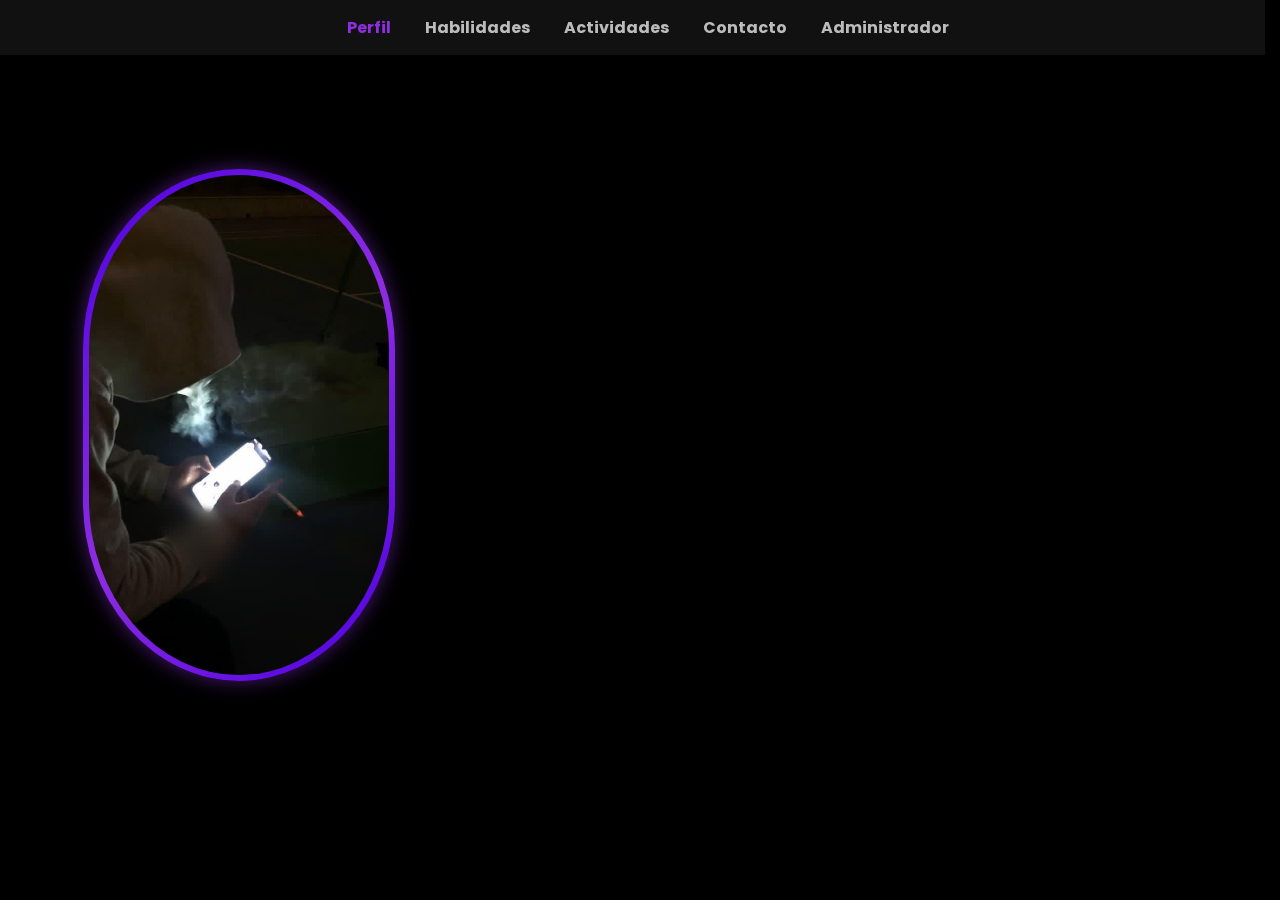
<file: index.html>
<!DOCTYPE html>
<html lang="es">
<head>
  <meta charset="UTF-8">
  <meta name="viewport" content="width=device-width, initial-scale=1.0">
  <title>Perfil - Portafolio</title>
  <link rel="stylesheet" href="css/style.css">
  <link href="https://fonts.googleapis.com/css2?family=Poppins:wght@300;400;600;700&display=swap" rel="stylesheet">
</head>
<body>
  <!-- Barra de navegación -->
  <nav class="navbar">
    <ul>
      <li><a href="index.html" class="active">Perfil</a></li>
      <li><a href="habilidades.html">Habilidades</a></li>
      <li><a href="actividades.html">Actividades</a></li>
      <li><a href="contacto.html">Contacto</a></li>
      <li><a href="login.html">Administrador</a></li>
    </ul>
  </nav>

  <!-- Perfil -->
  <section class="perfil-container">
    <div class="perfil-content">
      <div class="perfil-foto-container">
        <img src="img/perfil.jpg" alt="Foto de perfil" class="perfil-foto">
      </div>
      <div class="perfil-info">
        <h1> Hola, soy <span>RAPRI CAPCHA, Gabriel Francis</span></h1>
        <h2><span class="typing"></span></h2>
        <p>
          Soy un diseñador y programador web apasionado por crear interfaces modernas, 
          elegantes y funcionales. Me gusta transformar ideas en experiencias digitales, 
          con un enfoque en la creatividad y el detalle. Siempre en busca de aprender 
          nuevas tecnologías para llevar cada proyecto al siguiente nivel.
        </p>
        <a href="docs/CV.pdf" class="btn" target="_blank">Descargar CV</a>
      </div>
    </div>
  </section>

  <script src="js/typing.js"></script>
</body>
</html>
</file>
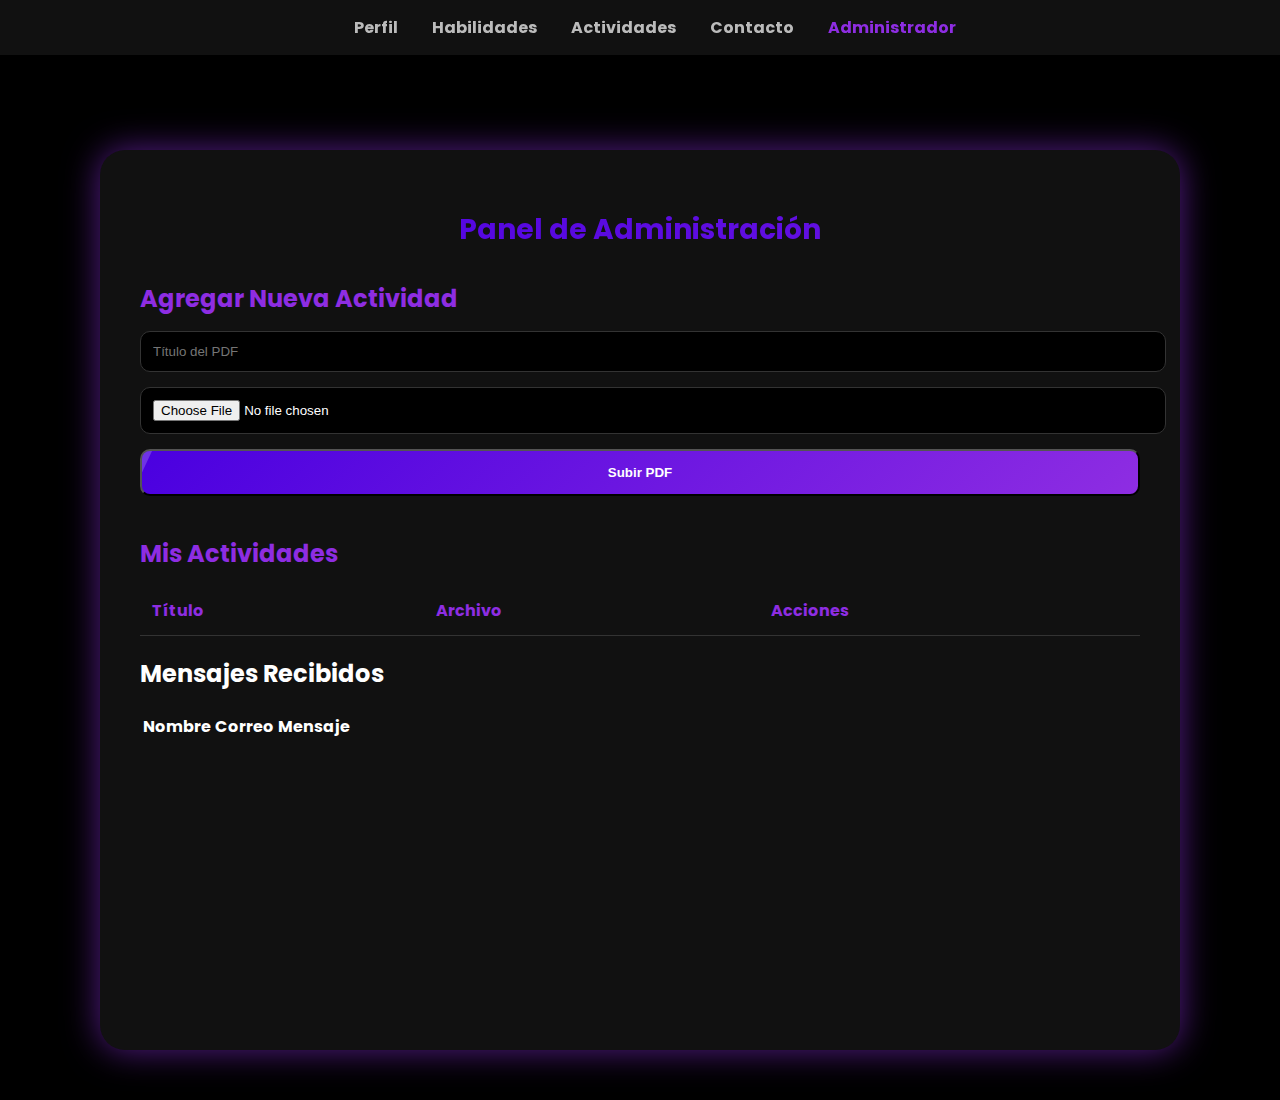
<file: admin.html>
<!DOCTYPE html>
<html lang="es">
<head>
  <meta charset="UTF-8">
  <meta name="viewport" content="width=device-width, initial-scale=1.0">
  <title>Administrador - Portafolio</title>
  <link rel="stylesheet" href="css/admin.css">
  <link href="https://fonts.googleapis.com/css2?family=Poppins:wght@300;400;600;700&display=swap" rel="stylesheet">
  <link rel="stylesheet" href="https://cdnjs.cloudflare.com/ajax/libs/font-awesome/6.5.0/css/all.min.css">
</head>
<body>

<nav class="navbar">
  <ul>
    <li><a href="perfil.html">Perfil</a></li>
    <li><a href="habilidades.html">Habilidades</a></li>
    <li><a href="actividades.html">Actividades</a></li>
    <li><a href="contacto.html">Contacto</a></li>
    <li><a href="login.html" class="active">Administrador</a></li>
  </ul>
</nav>

<section class="admin-container">
  <div class="admin-card">
    <h1>Panel de Administración</h1>

    <!-- Subir PDFs -->
    <div class="upload-section">
      <h2>Agregar Nueva Actividad</h2>
      <form id="uploadForm">
        <input type="text" id="titulo" placeholder="Título del PDF" required>
        <input type="file" id="archivo" accept="application/pdf" required>
        <button type="submit" class="btn">Subir PDF</button>
      </form>
    </div>

    <!-- Lista de PDFs -->
    <div class="pdf-list-section">
      <h2>Mis Actividades</h2>
      <table id="pdfTable">
        <thead>
          <tr>
            <th>Título</th>
            <th>Archivo</th>
            <th>Acciones</th>
          </tr>
        </thead>
        <tbody></tbody>
      </table>
    </div>

    <!-- Mensajes de contacto -->
    <div class="messages-section">
      <h2>Mensajes Recibidos</h2>
      <table id="msgTable">
        <thead>
          <tr>
            <th>Nombre</th>
            <th>Correo</th>
            <th>Mensaje</th>
          </tr>
        </thead>
        <tbody></tbody>
      </table>
    </div>

  </div>
</section>

<script src="js/admin.js"></script>
</body>
</html>
</file>
<file: contacto.html>
<!DOCTYPE html>
<html lang="es">
<head>
  <meta charset="UTF-8">
  <meta name="viewport" content="width=device-width, initial-scale=1.0">
  <title>Contacto - Portafolio</title>
  <link rel="stylesheet" href="css/contacto.css">
  <link href="https://fonts.googleapis.com/css2?family=Poppins:wght@300;400;600;700&display=swap" rel="stylesheet">
  <link rel="stylesheet" href="https://cdnjs.cloudflare.com/ajax/libs/font-awesome/6.5.0/css/all.min.css">
</head>
<body>
  <!-- Navbar -->
  <nav class="navbar">
    <ul>
      <li><a href="index.html">Perfil</a></li>
      <li><a href="habilidades.html">Habilidades</a></li>
      <li><a href="actividades.html">Actividades</a></li>
      <li><a href="contacto.html" class="active">Contacto</a></li>
      <li><a href="login.html">Administrador</a></li>
    </ul>
  </nav>

  <!-- Sección de contacto unificada -->
  <section class="contacto-container">
    <div class="contacto-card">

      <!-- Formulario de contacto -->
      <div class="form-section">
        <h1>Envíame un mensaje</h1>
        <form id="formContacto">
          <label for="nombre">Nombre</label>
          <input type="text" id="nombre" placeholder="Tu nombre">

          <label for="email">Correo</label>
          <input type="email" id="email" placeholder="Tu correo">

          <label for="mensaje">Mensaje</label>
          <textarea id="mensaje" placeholder="Escribe tu mensaje"></textarea>

          <button type="submit" class="btn">Enviar</button>
          <p id="respuesta"></p>
        </form>
      </div>

      <!-- Datos y redes sociales -->
      <div class="info-section">
        <h2>Mis Datos</h2>
        <div class="info-item"><i class="fas fa-envelope"></i> gabriel.rapri@email.com</div>
        <div class="info-item"><i class="fas fa-phone"></i> +51 919462329</div>
        <div class="info-item"><i class="fas fa-map-marker-alt"></i> Lima, Perú</div>

        <div class="social-icons">
          <a href="https://facebook.com" target="_blank"><i class="fab fa-facebook-f"></i></a>
          <a href="https://github.com" target="_blank"><i class="fab fa-github"></i></a>
          <a href="https://instagram.com" target="_blank"><i class="fab fa-instagram"></i></a>
          <a href="https://youtube.com" target="_blank"><i class="fab fa-youtube"></i></a>
        </div>
      </div>

    </div>
  </section>

  <script src="js/contacto.js"></script>
</body>
</html>
</file>
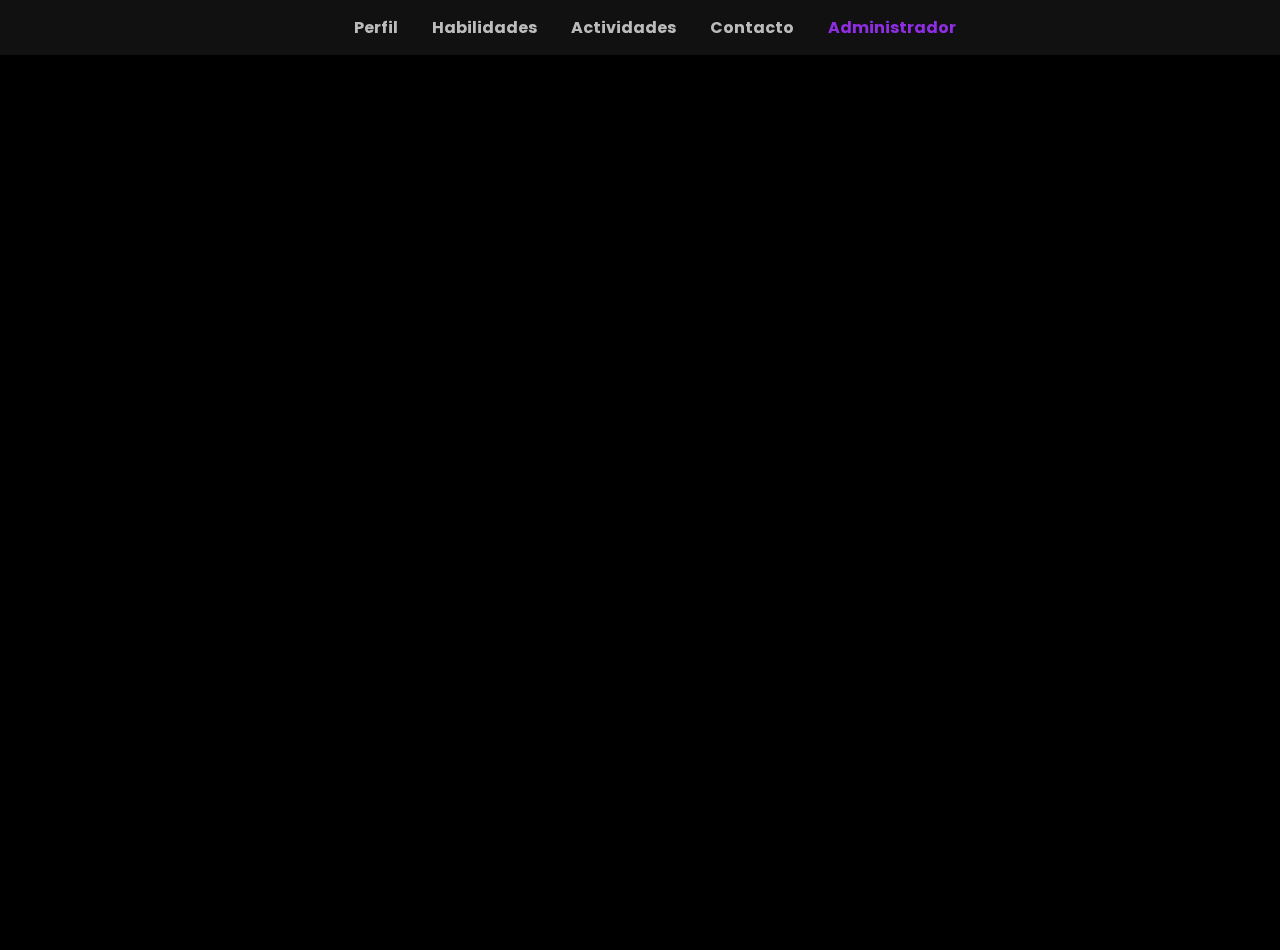
<file: login.html>
<!DOCTYPE html>
<html lang="es">
<head>
  <meta charset="UTF-8">
  <meta name="viewport" content="width=device-width, initial-scale=1.0">
  <title>Administrador - Portafolio</title>
  <link rel="stylesheet" href="css/login.css">
  <link href="https://fonts.googleapis.com/css2?family=Poppins:wght@300;400;600;700&display=swap" rel="stylesheet">
</head>
<body>

  <nav class="navbar">
    <ul>
      <li><a href="index.html">Perfil</a></li>
      <li><a href="habilidades.html">Habilidades</a></li>
      <li><a href="actividades.html">Actividades</a></li>
      <li><a href="contacto.html">Contacto</a></li>
      <li><a href="login.html" class="active">Administrador</a></li>
    </ul>
  </nav>

  <section class="login-container">
    <div class="login-card">
      <h1>Área de Administrador</h1>
      <form id="loginForm">
        <label for="usuario">Usuario</label>
        <input type="text" id="usuario" placeholder="Nombre de usuario">

        <label for="password">Contraseña</label>
        <input type="password" id="password" placeholder="Contraseña">

        <button type="submit" class="btn">Ingresar</button>
        <p id="loginRespuesta"></p>
      </form>
    </div>
  </section>

  <script src="js/login.js"></script>
</body>
</html>
</file>
<file: css/style.css>
/* ==== GENERAL ==== */
body {
  margin: 0;
  font-family: 'Poppins', sans-serif;
  background: #000;
  color: #fff;
}

/* ==== NAVBAR FIJA ==== */
.navbar {
  background: #111;
  padding: 15px;
  text-align: center;
  position: fixed;   /* 👈 se queda fija */
  top: 0;
  left: 0;
  width: 100%;
  z-index: 1000;     /* 👈 siempre encima */
  box-shadow: 0 4px 10px rgba(0,0,0,0.5);
}

.navbar ul {
  list-style: none;
  margin: 0;
  padding: 0;
}

.navbar ul li {
  display: inline-block;
  margin: 0 15px;
}

.navbar ul li a {
  color: #bbb;
  text-decoration: none;
  font-weight: bold;
  transition: 0.3s;
}

.navbar ul li a:hover,
.navbar ul li a.active {
  color: #8e2de2;
}

/* ==== PERFIL ==== */
.perfil-container {
  display: flex;
  justify-content: center;
  align-items: center;
  height: calc(100vh - 70px);
  padding: 10px 40px 40px; /* 👈 espacio arriba para no chocar con navbar fija */
}


.perfil-content {
  display: flex;
  gap: 60px;
  align-items: center;
  max-width: 1100px;
  width: 100%;
}

/* Contenedor de la foto con borde animado */
.perfil-foto-container {
  background: linear-gradient(135deg, #4a00e0, #8e2de2, #4a00e0);
  padding: 6px;
  border-radius: 50% / 35%;
  display: inline-block;
  animation: border-anim 6s linear infinite; /* 👈 animación */
  box-shadow: 0 0 20px rgba(142, 45, 226, 0.5);
  transition: transform 0.4s ease, box-shadow 0.4s ease;
}

/* Animación del degradado en movimiento */
@keyframes border-anim {
  0% { background-position: 0% 50%; }
  50% { background-position: 100% 50%; }
  100% { background-position: 0% 50%; }
}

/* Foto ovalada */
.perfil-foto {
  width: 300px;
  height: 500px;
  object-fit: cover;
  border-radius: 50% / 35%;
  display: block;
  transition: transform 0.4s ease, filter 0.4s ease;
}

/* Hover dinámico */
.perfil-foto-container:hover {
  transform: scale(1.05);
  box-shadow: 0 0 35px rgba(142, 45, 226, 0.9);
}

.perfil-foto-container:hover .perfil-foto {
  transform: scale(1.05);
  filter: brightness(1.1);
}


/* ==== PERFIL INFO ==== */
.perfil-info {
  max-width: 600px;
  animation: fadeInUp 1.2s ease forwards;
  opacity: 0;
}

/* Animación de entrada */
@keyframes fadeInUp {
  from {
    transform: translateY(40px);
    opacity: 0;
  }
  to {
    transform: translateY(0);
    opacity: 1;
  }
}

/* Nombre con gradiente animado */
.perfil-info h1 span {
  font-size: 28px;
  margin-bottom: 10px;
  font-weight: 700;
  background: linear-gradient(90deg, #4a00e0, #8e2de2, #4a00e0);
  background-size: 200% auto;
  -webkit-background-clip: text;
  -webkit-text-fill-color: transparent;
  animation: textGradient 6s linear infinite;
}
.perfil-info h1{
    font-size: 30px;
}
/* Animación gradiente del nombre */
@keyframes textGradient {
  0% { background-position: 0% center; }
  100% { background-position: 200% center; }
}

/* Typing más destacado */
.perfil-info h2 {
  font-size: 28px;
  margin-bottom: 25px;
  font-weight: 600;
  color: #00d9ff; /* azul elegante */
  text-shadow: 0 0 10px rgba(0, 217, 255, 0.7);
  height: 40px; /* mantiene espacio fijo */
}

/* Párrafo elegante */
.perfil-info p {
  font-size: 18px;
  font-weight: 300;
  line-height: 1.8;
  margin-bottom: 30px;
  color: #ddd;
  opacity: 0;
  animation: fadeIn 1.8s ease forwards;
  animation-delay: 0.5s; /* 👈 aparece suavemente después del título */
}


/* Animación de aparición */
@keyframes fadeIn {
  to { opacity: 1; }
}

/* Botón con efecto brillante */
.btn {
  display: inline-block;
  padding: 14px 26px;
  background: linear-gradient(135deg, #4a00e0, #8e2de2);
  color: #fff;
  text-decoration: none;
  border-radius: 10px;
  font-weight: 600;
  position: relative;
  overflow: hidden;
  transition: transform 0.3s ease, box-shadow 0.3s ease;
}

.btn::before {
  content: "";
  position: absolute;
  top: 0;
  left: -100%;
  width: 100%;
  height: 100%;
  background: rgba(255, 255, 255, 0.2);
  transform: skewX(-25deg);
}

.btn:hover::before {
  left: 100%;
  transition: left 0.7s ease;
}

.btn:hover {
  transform: translateY(-3px);
  box-shadow: 0 0 20px rgba(142, 45, 226, 0.8);
}


/* Responsivo */
@media (max-width: 900px) {
  .perfil-content {
    flex-direction: column;
    text-align: center;
  }
}

/* ==== HABILIDADES ==== */
.habilidades-container {
  padding: 120px 40px 60px;
  background: #000;
  color: #fff;
  min-height: 100vh;
}

.habilidades-grid {
  display: grid;
  grid-template-columns: repeat(2, 1fr);
  gap: 25px;
  margin-top: 20px;
}

.section-title {
  font-size: 42px;
  margin-bottom: 50px;
  font-weight: 700;
  background: linear-gradient(90deg, #4a00e0, #8e2de2);
  -webkit-background-clip: text;
  -webkit-text-fill-color: transparent;
  animation: textGradient 6s linear infinite;
  text-align: center;
}

.habilidad {
  background: #1e1e1e;
  padding: 20px;
  border-radius: 15px;
  transition: transform 0.3s ease, box-shadow 0.3s ease;
}

.habilidad:hover {
  transform: translateY(-5px);
  box-shadow: 0 6px 18px rgba(0, 174, 255, 0.3);
}

.habilidad .info {
  display: flex;
  justify-content: space-between;
  align-items: center;
  margin-bottom: 10px;
  color: #fff;
  font-weight: 500;
}


.info i {
  font-size: 26px;
  margin-right: 10px;
}

.info span {
  font-size: 18px;
  font-weight: 600;
}

.percent {
  font-size: 16px;
  font-weight: 500;
  color: #00d9ff;
}

.progress-bar {
  background: #222;
  border-radius: 10px;
  overflow: hidden;
  height: 18px;
}

.progress {
  height: 100%;
  width: 0;
  background: linear-gradient(90deg, #00f2fe, #4facfe, #8e2de2);
  border-radius: 10px;
  transition: width 2s ease;
}


.sub-title {
  font-size: 26px;
  font-weight: 600;
  margin: 40px 0 25px;
  text-align: center;
  color: #00d9ff;
}

.info i {
  font-size: 26px;
  margin-right: 12px;
  color: #8e2de2;
}
@media (max-width: 768px) {
  .habilidades-grid {
    grid-template-columns: 1fr;
  }
}

/* ==== HABILIDADES BLANDAS ==== */
.blandas-grid {
  display: grid;
  grid-template-columns: repeat(auto-fit, minmax(220px, 1fr));
  gap: 35px;
  margin-top: 50px;
}

.card {
  background: #111;
  border-radius: 20px;
  padding: 35px 20px;
  text-align: center;
  color: #fff;
  transition: transform 0.4s ease, box-shadow 0.4s ease;
  position: relative;
  overflow: hidden;
}

.card:hover {
  transform: translateY(-12px);
  box-shadow: 0 0 25px rgba(0, 242, 254, 0.4);
}
.card::before {
  content: "";
  position: absolute;
  top: -50%;
  left: -50%;
  width: 200%;
  height: 200%;
  background: conic-gradient(#00f2fe, #4facfe, #8e2de2, #00f2fe);
  animation: rotate 6s linear infinite;
  opacity: 0.15;
}
@keyframes rotate {
  100% { transform: rotate(360deg); }
}
.card i {
  font-size: 30px;
  margin-top: 18px;
  color: #4facfe;
}

.card h3 {
  margin-top: 14px;
  font-size: 19px;
  font-weight: 600;
}

/* Círculos animados */
.circle {
  width: 100px;
  height: 100px;
  border-radius: 50%;
  background: conic-gradient(#00f2fe 0% 0%, #222 0% 100%);
  display: flex;
  align-items: center;
  justify-content: center;
  margin: 0 auto 12px;
  font-size: 18px;
  font-weight: bold;
  color: #fff;
  position: relative;
  transition: background 2s ease;
  box-shadow: 0 0 12px rgba(0, 242, 254, 0.4);
}

.circle span {
  position: absolute;
}

/* SECCIÓN ACTIVIDADES */
.actividades {
  padding: 100px 10%;
  background: #000;
  color: #fff;
  text-align: center;
}

.actividades .title {
  font-size: 40px;
  margin-bottom: 10px;
  background: linear-gradient(90deg, #00aaff, #8a2be2); /* igual que perfil */
  -webkit-background-clip: text;
  -webkit-text-fill-color: transparent;
  font-weight: 700;
}

.actividades .subtitle {
  font-size: 18px;
  color: #aaa;
  margin-bottom: 50px;
}

.actividades-grid {
  display: grid;
  grid-template-columns: repeat(auto-fit, minmax(280px, 1fr));
  gap: 30px;
}

.actividad-card {
  background: #111; /* mismo fondo que perfil */
  padding: 25px;
  border-radius: 18px;
  transition: transform 0.3s ease, box-shadow 0.3s ease;
  border: 1px solid rgba(255, 255, 255, 0.05);
}

.actividad-card:hover {
  transform: translateY(-6px);
  box-shadow: 0 8px 22px rgba(0, 170, 255, 0.25), 
              0 4px 15px rgba(138, 43, 226, 0.25); /* azul + morado */
}

.pdf-icon {
  font-size: 55px;
  background: linear-gradient(135deg, #00aaff, #8a2be2);
  -webkit-background-clip: text;
  -webkit-text-fill-color: transparent;
  margin-bottom: 15px;
}

.actividad-card h3 {
  font-size: 20px;
  margin-bottom: 20px;
  font-weight: 600;
  color: #fff;
}

.acciones {
  display: flex;
  justify-content: center;
  gap: 15px;
}

.btn {
  padding: 10px 18px;
  border-radius: 10px;
  font-size: 14px;
  text-decoration: none;
  font-weight: 500;
  transition: all 0.3s ease;
}

.btn.ver {
  background: #00aaff;
  color: #fff;
}

.btn.ver:hover {
  background: #0088cc;
}

.btn.editar {
  background: #ffaa00;
  color: #fff;
}
.btn.editar:hover {
  background: #cc8800;
}

.btn.descargar {
  background: #8a2be2;
  color: #fff;
}

.btn.descargar:hover {
  background: #6c1fbf;
}

/* ÍCONO PDF */
.pdf-icon {
  font-size: 55px;
  background: linear-gradient(135deg, #00aaff, #8a2be2);
  -webkit-background-clip: text;
  -webkit-text-fill-color: transparent;
  margin-bottom: 15px;
  transition: transform 0.3s ease;
}

/* ANIMACIÓN PULSE */
.actividad-card:hover .pdf-icon {
  animation: pulse 1.5s infinite;
  transform: scale(1.1);
}

@keyframes pulse {
  0% {
    text-shadow: 0 0 5px rgba(0, 170, 255, 0.5), 0 0 10px rgba(138, 43, 226, 0.5);
  }
  50% {
    text-shadow: 0 0 15px rgba(0, 170, 255, 0.8), 0 0 25px rgba(138, 43, 226, 0.8);
  }
  100% {
    text-shadow: 0 0 5px rgba(0, 170, 255, 0.5), 0 0 10px rgba(138, 43, 226, 0.5);
  }
}

/* ADMIN FORM */
.admin-form {
  background: #111; /* mismo fondo que las tarjetas */
  padding: 25px;
  border-radius: 18px;
  margin-bottom: 50px;
  text-align: left;
  border: 1px solid rgba(255, 255, 255, 0.05);
  box-shadow: 0 8px 22px rgba(0, 170, 255, 0.15), 
              0 4px 12px rgba(138, 43, 226, 0.15);
}

.admin-form h3 {
  margin-bottom: 15px;
  font-size: 22px;
  font-weight: 600;
  background: linear-gradient(90deg, #00aaff, #8a2be2);
  -webkit-background-clip: text;
  -webkit-text-fill-color: transparent;
}

.admin-form input {
  width: 100%;
  padding: 12px 15px;
  margin: 10px 0;
  border: none;
  border-radius: 12px;
  background: #1e1e1e;
  color: #fff;
  font-size: 15px;
  outline: none;
  transition: all 0.3s ease;
}

.admin-form input:focus {
  border: 1px solid #00aaff;
  box-shadow: 0 0 10px rgba(0, 170, 255, 0.4);
}

.admin-form button {
  background: linear-gradient(135deg, #00aaff, #8a2be2);
  color: #fff;
  padding: 12px 20px;
  border: none;
  border-radius: 12px;
  font-size: 15px;
  font-weight: 500;
  cursor: pointer;
  transition: transform 0.3s ease, box-shadow 0.3s ease;
  margin-top: 10px;
}

.admin-form button:hover {
  transform: translateY(-3px);
  box-shadow: 0 6px 16px rgba(0, 170, 255, 0.35), 
              0 3px 10px rgba(138, 43, 226, 0.35);
}

.hidden {
  display: none;
}

/* BOTONES EXTRA DE ADMIN */
.btn.admin {
  background: #ff4d4d;
  color: #fff;
  border: none;
}

.btn.admin:hover {
  background: #cc0000;
}


@keyframes fadeIn {
  from { transform: scale(0.8); opacity: 0; }
  to { transform: scale(1); opacity: 1; }
}



/* Evitar movimiento del header fijo entre páginas */
html {
  scrollbar-gutter: stable;
  /* fallback */
  overflow-y: scroll;
}
</file>
<file: css/admin.css>
/* ==== GENERAL ==== */
body {
  margin: 0;
  font-family: 'Poppins', sans-serif;
  background: #000;
  color: #fff;
}

.navbar {
  background: #111;
  padding: 15px;
  text-align: center;
  position: fixed;
  top:0;
  width:100%;
  z-index:1000;
  box-shadow:0 4px 10px rgba(0,0,0,0.5);
}

.navbar ul { list-style:none; margin:0; padding:0; }
.navbar ul li { display:inline-block; margin:0 15px; }
.navbar ul li a { color:#bbb; text-decoration:none; font-weight:bold; transition:0.3s; }
.navbar ul li a:hover, .navbar ul li a.active { color:#8e2de2; }

/* ==== PANEL ADMIN ==== */
.admin-container {
  display:flex;
  justify-content:center;
  padding:150px 20px 50px;
  min-height:100vh;
}

.admin-card {
  max-width:1000px;
  width:100%;
  background:#111;
  padding:40px;
  border-radius:25px;
  box-shadow:0 0 35px rgba(142,45,226,0.6);
}

.admin-card h1 {
  text-align:center;
  font-size:28px;
  font-weight:700;
  margin-bottom:30px;
  background: linear-gradient(90deg,#4a00e0,#8e2de2);
  -webkit-background-clip:text;
  -webkit-text-fill-color:transparent;
  background-size:200% auto;
  animation: textGradient 6s linear infinite;
}

/* ==== UPLOAD FORM ==== */
.upload-section {
  margin-bottom:40px;
}

.upload-section h2 {
  margin-bottom:15px;
  color:#8e2de2;
}

.upload-section input[type="text"],
.upload-section input[type="file"] {
  width:100%;
  padding:12px;
  margin-bottom:15px;
  border-radius:10px;
  border:1px solid #333;
  background:#000;
  color:#fff;
}

.upload-section .btn {
  width:100%;
  padding:14px;
  font-weight:600;
  border-radius:10px;
  background: linear-gradient(135deg,#4a00e0,#8e2de2);
  color:#fff;
  cursor:pointer;
  position:relative;
  overflow:hidden;
  transition:0.3s;
}

.upload-section .btn::before {
  content:"";
  position:absolute;
  top:0;
  left:-100%;
  width:100%;
  height:100%;
  background: rgba(255,255,255,0.2);
  transform: skewX(-25deg);
}
.upload-section .btn:hover::before { left:100%; transition:left 0.7s ease; }
.upload-section .btn:hover { transform: translateY(-3px); box-shadow:0 0 20px rgba(142,45,226,0.8); }

/* ==== LISTA DE PDFs ==== */
.pdf-list-section h2 { color:#8e2de2; margin-bottom:15px; }

#pdfTable {
  width:100%;
  border-collapse:collapse;
}

#pdfTable th, #pdfTable td {
  padding:12px;
  border-bottom:1px solid #333;
  text-align:left;
}

#pdfTable th { color:#8e2de2; }

.action-btn {
  margin-right:5px;
  padding:6px 12px;
  border:none;
  border-radius:8px;
  cursor:pointer;
  font-weight:600;
  transition:0.3s;
}

.edit-btn { background:#00d9ff; color:#000; }
.delete-btn { background:#ff2e2e; color:#fff; }

.action-btn:hover { transform: scale(1.1); }

/* ==== ANIMACIONES ==== */
@keyframes textGradient { 0%{background-position:0% center;} 100%{background-position:200% center;} }
</file>
<file: css/contacto.css>
/* ==== GENERAL ==== */
body {
  margin: 0;
  font-family: 'Poppins', sans-serif;
  background: #000;
  color: #fff;
}

/* ==== NAVBAR ==== */
.navbar {
  background: #111;
  padding: 15px;
  text-align: center;
  position: fixed;
  top: 0;
  left: 0;
  width: 100%;
  z-index: 1000;
  box-shadow: 0 4px 10px rgba(0,0,0,0.5);
}

.navbar ul {
  list-style: none;
  margin: 0;
  padding: 0;
}

.navbar ul li {
  display: inline-block;
  margin: 0 15px;
}

.navbar ul li a {
  color: #bbb;
  text-decoration: none;
  font-weight: bold;
  transition: 0.3s;
}

.navbar ul li a:hover,
.navbar ul li a.active {
  color: #8e2de2;
}

/* ==== CONTENEDOR UNIFICADO ==== */
.contacto-container {
  display: flex;
  justify-content: center;
  align-items: center;
  padding: 10px 40px 40px;
  min-height: 100vh;
}

.contacto-card {
  display: flex;
  flex-wrap: wrap;
  gap: 40px;
  max-width: 1000px;
  width: 100%;
  background: #111;
  border-radius: 25px;
  box-shadow: 0 0 35px rgba(142,45,226,0.6);
  overflow: hidden;
  animation: fadeInUp 1s ease forwards;
  opacity: 0;
}

/* ==== SECCIÓN FORMULARIO ==== */
.form-section {
  flex: 2;
  padding: 40px;
}

.form-section h1 {
  font-size: 28px;
  font-weight: 700;
  margin-bottom: 25px;
  background: linear-gradient(90deg,#00d9ff,#8e2de2);
  background-size: 200% auto;
  -webkit-background-clip: text;
  -webkit-text-fill-color: transparent;
  animation: textGradient 6s linear infinite;
}

.form-section label {
  display: block;
  margin-top: 15px;
  font-weight: 600;
  color: #ddd;
}

.form-section input,
.form-section textarea {
  width: 100%;
  padding: 12px;
  margin-top: 5px;
  border-radius: 10px;
  border: 1px solid #333;
  background: #000;
  color: #fff;
  font-size: 16px;
}

.form-section textarea {
  height: 120px;
  resize: none;
}

.form-section .btn {
  margin-top: 20px;
  width: 100%;
  background: linear-gradient(135deg,#4a00e0,#8e2de2);
  color: #fff;
  font-weight: 600;
  padding: 14px;
  border-radius: 10px;
  cursor: pointer;
  position: relative;
  overflow: hidden;
  transition: 0.3s;
}

.form-section .btn::before {
  content:"";
  position:absolute;
  top:0;
  left:-100%;
  width:100%;
  height:100%;
  background: rgba(255,255,255,0.2);
  transform: skewX(-25deg);
}

.form-section .btn:hover::before { left:100%; transition:left 0.7s ease; }
.form-section .btn:hover { transform: translateY(-3px); box-shadow:0 0 20px rgba(142,45,226,0.8); }

#respuesta { margin-top:15px; text-align:center; font-weight:600; animation:fadeIn 0.5s ease; }

/* ==== SECCIÓN INFO ==== */
.info-section {
  flex: 1;
  padding: 40px;
  background: #111;
  border-left: 1px solid rgba(142,45,226,0.4);
  display: flex;
  flex-direction: column;
  justify-content: center;
}

.info-section h2 { text-align:center; color:#00d9ff; margin-bottom:20px; }

.info-item {
  display:flex;
  align-items:center;
  gap:10px;
  margin:15px 0;
  color:#ddd;
  font-size:16px;
  animation: fadeIn 1s ease forwards;
}

.info-item i { color:#8e2de2; }

.social-icons {
  display:flex;
  justify-content:center;
  gap:15px;
  margin-top:20px;
}

.social-icons a {
  color:#fff;
  font-size:22px;
  transition: all 0.3s ease;
  position:relative;
}

.social-icons a:hover { color:#8e2de2; transform: scale(1.3); }

/* ==== ANIMACIONES ==== */
@keyframes fadeInUp { from{ transform:translateY(40px); opacity:0;} to{ transform:translateY(0); opacity:1; } }
@keyframes fadeIn { from{opacity:0;} to{opacity:1;} }
@keyframes textGradient { 0%{background-position:0% center;} 100%{background-position:200% center;} }

/* ==== RESPONSIVO ==== */
@media (max-width:900px){
  .contacto-card { flex-direction: column; border-left:none; }
  .info-section { border-left:none; border-top:1px solid rgba(142,45,226,0.4); padding-top:30px; }
}
</file>
<file: css/login.css>
/* ==== GENERAL ==== */
body {
  margin: 0;
  font-family: 'Poppins', sans-serif;
  background: #000;
  color: #fff;
}

/* ==== NAVBAR ==== */
.navbar {
  background: #111;
  padding: 15px;
  text-align: center;
  position: fixed;
  top: 0;
  left: 0;
  width: 100%;
  z-index: 1000;
  box-shadow: 0 4px 10px rgba(0,0,0,0.5);
}

.navbar ul {
  list-style: none;
  margin: 0;
  padding: 0;
}

.navbar ul li {
  display: inline-block;
  margin: 0 15px;
}

.navbar ul li a {
  color: #bbb;
  text-decoration: none;
  font-weight: bold;
  transition: 0.3s;
}

.navbar ul li a:hover,
.navbar ul li a.active {
  color: #8e2de2;
}

/* ==== LOGIN CARD ==== */
.login-container {
  display: flex;
  justify-content: center;
  align-items: center;
  padding: 10px 40px 40px;
  min-height: 100vh;
}

.login-card {
  background: #111;
  padding: 50px;
  border-radius: 25px;
  box-shadow: 0 0 35px rgba(142,45,226,0.6);
  max-width: 400px;
  width: 100%;
  text-align: center;
  animation: fadeInUp 1s ease forwards;
  opacity: 0;
}

.login-card h1 {
  font-size: 28px;
  font-weight: 700;
  margin-bottom: 30px;
  background: linear-gradient(90deg,#4a00e0,#8e2de2);
  background-size: 200% auto;
  -webkit-background-clip: text;
  -webkit-text-fill-color: transparent;
  animation: textGradient 6s linear infinite;
}

.login-card label {
  display: block;
  margin-top: 15px;
  font-weight: 600;
  color: #ddd;
  text-align: left;
}

.login-card input {
  width: 100%;
  padding: 12px;
  margin-top: 5px;
  border-radius: 10px;
  border: 1px solid #333;
  background: #000;
  color: #fff;
  font-size: 16px;
}

.login-card .btn {
  margin-top: 25px;
  width: 100%;
  background: linear-gradient(135deg,#4a00e0,#8e2de2);
  color: #fff;
  font-weight: 600;
  padding: 14px;
  border-radius: 10px;
  cursor: pointer;
  position: relative;
  overflow: hidden;
  transition: 0.3s;
}

.login-card .btn::before {
  content:"";
  position:absolute;
  top:0;
  left:-100%;
  width:100%;
  height:100%;
  background: rgba(255,255,255,0.2);
  transform: skewX(-25deg);
}

.login-card .btn:hover::before { left:100%; transition:left 0.7s ease; }
.login-card .btn:hover { transform: translateY(-3px); box-shadow:0 0 20px rgba(142,45,226,0.8); }

#loginRespuesta { margin-top:15px; font-weight:600; animation:fadeIn 0.5s ease; }

/* ==== ANIMACIONES ==== */
@keyframes fadeInUp { from{ transform:translateY(40px); opacity:0;} to{ transform:translateY(0); opacity:1;} }
@keyframes textGradient { 0%{background-position:0% center;} 100%{background-position:200% center;} }
@keyframes fadeIn { from{opacity:0;} to{opacity:1;} }
</file>
